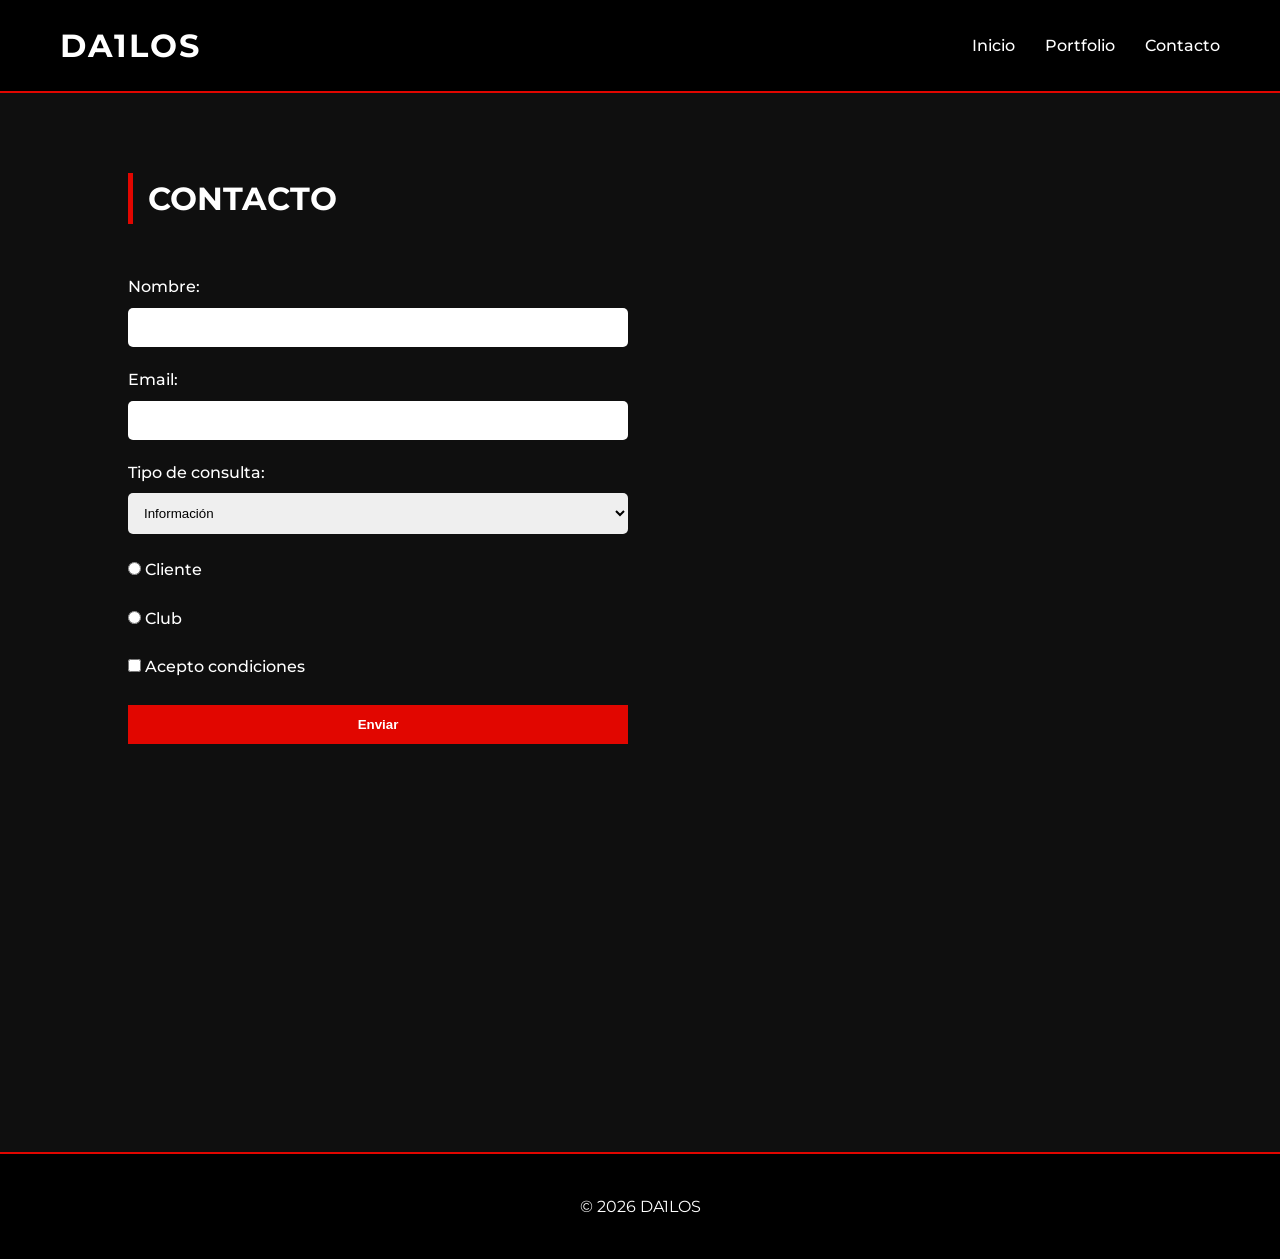
<file: html/contacto.html>
<!DOCTYPE html>
<html lang="es">
<head>
    <meta charset="UTF-8">
    <title>DA1LOS - Contacto</title>
    <meta name="viewport" content="width=device-width, initial-scale=1.0">
    <link rel="stylesheet" href="/css/style.css">
</head>

<body>

<header>
    <h1>DA1LOS</h1>
    <nav>
        <ul>
            <li><a href="index.html">Inicio</a></li>
            <li><a href="portfolio.html">Portfolio</a></li>
            <li><a href="contacto.html">Contacto</a></li>
        </ul>
    </nav>
</header>

<main>

<section>
    <h2>Contacto</h2>

    <!-- FORMULARIO COMPLETO -->
    <form>

        <label>Nombre:</label>
        <input type="text" required>

        <label>Email:</label>
        <input type="email" required>

        <label>Tipo de consulta:</label>
        <select>
            <option>Información</option>
            <option>Compra</option>
        </select>

        <label><input type="radio" name="tipo"> Cliente</label>
        <label><input type="radio" name="tipo"> Club</label>

        <label><input type="checkbox"> Acepto condiciones</label>

        <button type="submit">Enviar</button>

    </form>

    <!-- MAPA GOOGLE -->
    <iframe
    src="https://www.google.com/maps?q=Carretera%20del%20Rinc%C3%B3n%2C%2035010%20Las%20Palmas%20de%20Gran%20Canaria%2C%20Las%20Palmas%2C%20ES&output=embed"
    width="100%"
    height="300"
    style="border:0; margin-top:20px; border-radius:10px;"
    allowfullscreen=""
    loading="lazy">
</iframe>

</section>

</main>

<footer>
    <p>© 2026 DA1LOS</p>
</footer>

</body>
</html>
</file>
<file: css/style.css>
/*IMPORTACIÓN DE FUENTE*/
@import url('https://fonts.googleapis.com/css2?family=Montserrat:wght@300;400;600;700&display=swap');

/*RESET GENERAL*/
* {
    margin: 0;
    padding: 0;
    box-sizing: border-box;
}

/*ESTILO GLOBAL*/
body {
    font-family: 'Montserrat', sans-serif;
    background-color: #0f0f0f;
    color: #ffffff;
    line-height: 1.6;
}

/*HEADER / NAVEGACIÓN PRINCIPAL*/
header {
    background: #000000;
    padding: 20px 60px;
    display: flex;
    justify-content: space-between;
    align-items: center;
    border-bottom: 2px solid #e10600;
    position: sticky; /* HEADER FIJO */
    top: 0;
    z-index: 600;
}

header h1 {
    font-weight: 700;
    letter-spacing: 2px;
}

nav ul {
    list-style: none;
    display: flex;
    gap: 30px;
}

nav a {
    text-decoration: none;
    color: white;
    font-weight: 500;
    position: relative;
    transition: 0.3s ease;
}

nav a:hover {
    color: #e10600;
}

/* =======================
   SECCIONES GENERALES
   ======================= */
section {
    padding: 80px 10%;
}

/* Fondo alternado tipo tienda */
section:nth-child(even) {
    background-color: #1a1a1a;
}

/* TITULOS GENERALES */
h2 {
    font-size: 2rem;
    margin-bottom: 30px;
    text-transform: uppercase;
    border-left: 5px solid #e10600;
    padding-left: 15px;
}

/*INICIO / HERO PRINCIPAL*/
.hero {
    height: 90vh;
    background: url("img/guante1.jpg") center/cover no-repeat;
    display: flex;
    align-items: center;
    justify-content: center;
    text-align: center;
    position: relative;
}

.hero::before {
    content: "";
    position: absolute;
    inset: 0;
    background: rgba(0,0,0,0.6); /* Capa de sombra sobre la imagen */
}

.hero-text {
    position: relative;
    z-index: 1;
    max-width: 700px;
}

.hero h2 {
    font-size: 3rem;
    margin-bottom: 20px;
    border: none;
}

.hero p {
    font-size: 1.2rem;
    margin-bottom: 30px;
}

/* BOTÓN ESTILO ECOMMERCE */
.btn {
    display: inline-block;
    padding: 15px 30px;
    background: #e10600;
    color: white;
    text-decoration: none;
    font-weight: 600;
    border-radius: 5px;
    transition: 0.3s;
}

.btn:hover {
    background: #b50000;
    transform: scale(1.05);
}

/*PORTFOLIO ESTILO TIENDA*/
.portfolio-grid {
    display: flex;
    gap: 40px;
    justify-content: center;
}

.card {
    background: #1f1f1f;
    padding: 20px;
    border-radius: 10px;
    transition: 0.3s ease;
    text-align: center;
}

.card img {
    width: 100%;
    height: 250px;
    object-fit: cover;
    border-radius: 8px;
}

.card h3 {
    margin: 15px 0;
}

.card:hover {
    transform: translateY(-8px);
    box-shadow: 0 10px 25px rgba(0,0,0,0.5);
}

/* SECCIÓN VIDEO PORTFOLIO */
.video-section {
    margin-top: 30px;
    text-align: center;
}

.video-section h2 {
    margin-bottom: 30px;
}

.video-section video {
    width: 80%;
    max-width: 900px;
    border-radius: 10px;
    box-shadow: 0 10px 30px rgba(0,0,0,0.6);
}

/* CARRUSEL / SLIDES */
.carrusel-contenedor {
    position: relative;
    width: 100%;
    height: 65vh; 
    max-height: 600px; 
    background: #000;
    overflow: hidden;
}

ul.slider {
    position: relative;
    list-style: none;
    width: 100%;
    height: 100%;
}

ul.slider li {
    position: absolute;
    left: 0;
    top: 0;
    width: 100%;
    height: 100%;
    opacity: 0;
    transition: opacity .5s;
}

ul.slider li img {
    width: 100%;
    height: 100%;
    object-fit: contain; 
    background: #1a1a1a;
    display: block;
}

ul.slider li:target { 
    opacity: 1; 
}

/* Navegación de Carrusel */
.slider-nav {
    margin-top: 10px;
    display: flex;
    justify-content: center;
    align-items: center;
}

.menu-carrusel img {
    width: 90px;
    height: 90px;
    object-fit: cover;
    border-radius: 6px;
}

.carrusel {
    margin-top: 30px;
}

/* Movimiento de slides por input */
#slide1:checked ~ .slides { margin-left: 0; }
#slide2:checked ~ .slides { margin-left: -100%; }
#slide3:checked ~ .slides { margin-left: -200%; }

/* Botones circulares */
.navigation {
    text-align: center;
    margin-top: 20px;
}

.navigation label {
    width: 15px;
    height: 15px;
    background: #888;
    display: inline-block;
    border-radius: 50%;
    margin: 5px;
    cursor: pointer;
    transition: 0.3s;
}

.navigation label:hover {
    background: #e10600;
}

/*CONTACTO / FORMULARIO*/
form {
    max-width: 500px;
    display: flex;
    flex-direction: column;
}

form label {
    margin-top: 20px;
    font-weight: 500;
}

form input,
form select {
    padding: 12px;
    margin-top: 8px;
    border: none;
    border-radius: 5px;
}

form button {
    margin-top: 25px;
    padding: 12px;
    background: #e10600;
    color: white;
    border: none;
    font-weight: 600;
    cursor: pointer;
    transition: 0.3s;
}

form button:hover {
    background: #b50000;
}

/* MAPA */
iframe {
    margin-top: 40px;
    border-radius: 10px;
}

/*FOOTER*/
footer {
    background: #000;
    text-align: center;
    padding: 40px;
    border-top: 2px solid #e10600;
}

/*MEDIA QUERIES*/

/* Tablet */
@media (max-width: 1000px) {
    .portfolio-grid {
        flex-direction: column;
        align-items: center;
    }

    .slide img {
        height: 350px;
    }
}

/* Móvil */
@media (max-width: 600px) {
    header {
        flex-direction: column;
        text-align: center;
    }

    nav ul {
        flex-direction: column;
        gap: 15px;
        margin-top: 15px;
    }

    section {
        padding: 50px 5%;
    }

    .slide img {
        height: 250px;
    }
}
</file>
